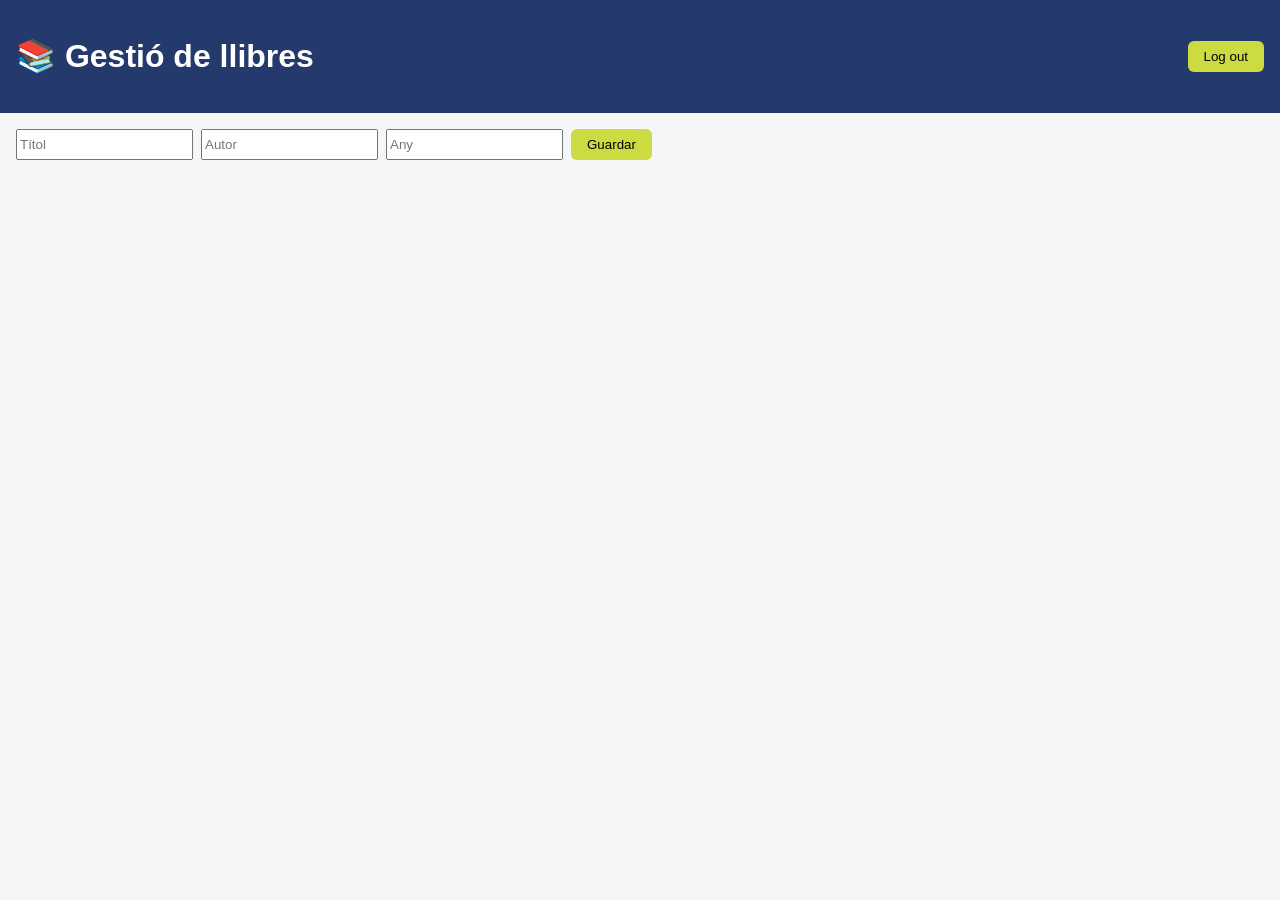
<file: libreria/index.html>
<!DOCTYPE html>
<html lang="ca">

<head>
  <meta charset="UTF-8">
  <title>Gestió de Llibres</title>
  <link rel="stylesheet" href="styles.css">
</head>

<body>

  <header>
    <h1>📚 Gestió de llibres</h1>
    <form action="../session/logout.php" method="post">
      <button type="submit" name="logout">Log out</button>
    </form>

  </header>

  <section id="formSection" class="hidden">
    <input type="hidden" id="bookId">
    <input type="text" id="title" placeholder="Títol">
    <input type="text" id="author" placeholder="Autor">
    <input type="number" id="year" placeholder="Any">
    <button id="addButton">Guardar</button>
  </section>

  <main id="cardsContainer"></main>

  <script src="app.js"></script>
</body>

</html>
</file>
<file: libreria/styles.css>
body {
  font-family: Arial;
  margin: 0;
  background: #f4f6f8;
}

header {
  display: flex;
  justify-content: space-between;
  align-items: center;
  padding: 1rem;
  background: #24396C;
  color: white;
}

button {
  background: #CCDB42;
  border: none;
  padding: 0.5rem 1rem;
  cursor: pointer;
  border-radius: 6px;
}

#formSection {
  padding: 1rem;
  display: flex;
  gap: 0.5rem;
}

.hidden { display: none; }

#cardsContainer {
  display: flex;
  flex-wrap: wrap;
  gap: 1rem;
  padding: 1rem;
}

.card {
  background: white;
  padding: 1rem;
  border-radius: 10px;
  box-shadow: 0 4px 10px rgba(0,0,0,0.1);
  width: 200px;
  display: flex;
  flex-direction: column;
  gap: 0.5rem;
}

.card h3 { margin: 0; }
</file>
